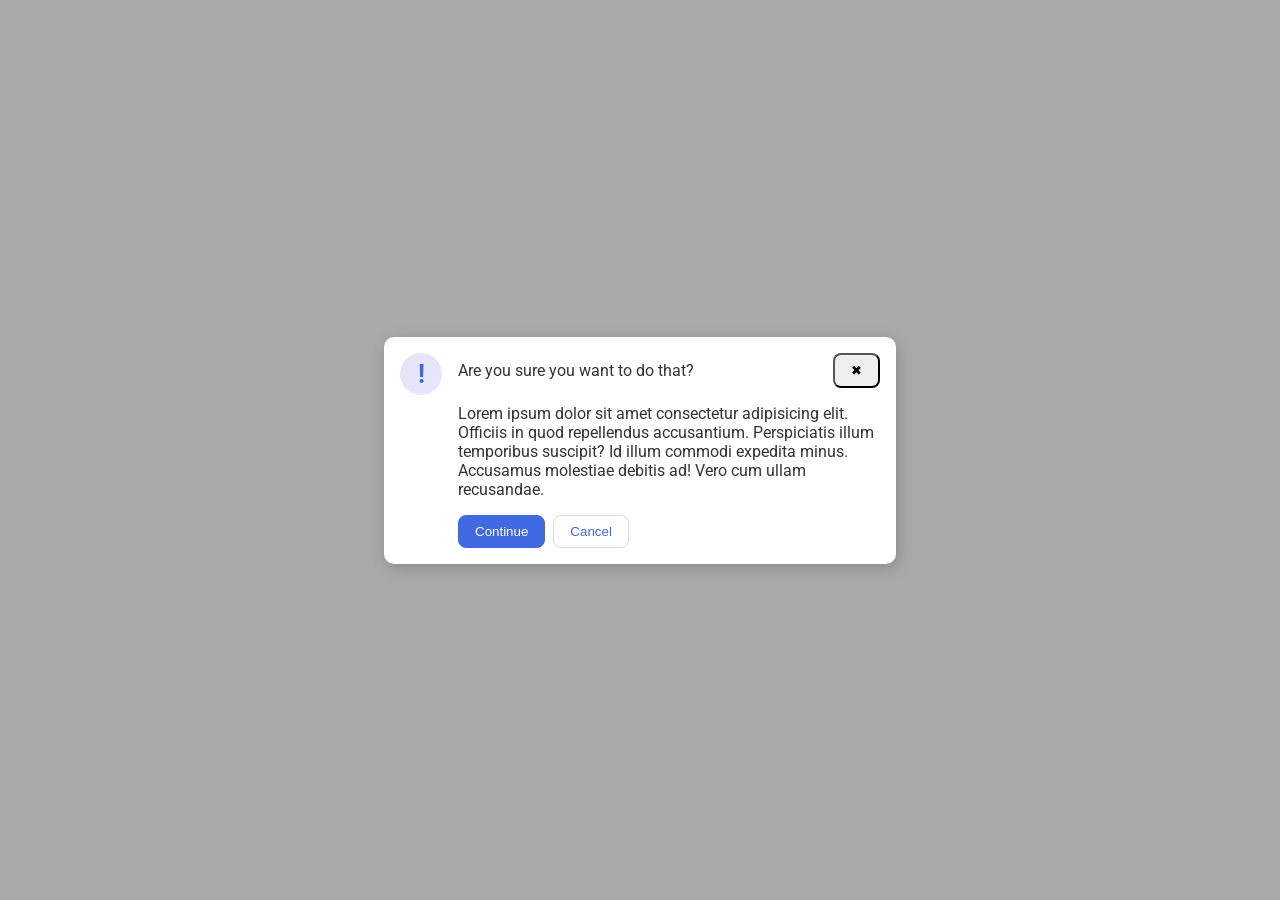
<file: foundations/flex/05-flex-modal/index.html>
<!DOCTYPE html>
<html lang="en">
  <head>
    <meta charset="UTF-8">
    <meta http-equiv="X-UA-Compatible" content="IE=edge">
    <meta name="viewport" content="width=device-width, initial-scale=1.0">
    <link rel="stylesheet" href="style.css">
    <title>Modal</title>
  </head>
  <body>
   <div class="modal">
 <div class="icon">!</div>

 <div class="content-wrapper">
 <div class="header-group">
 <div class=“header”>Are you sure you want to do that?</div>
<button class=“close-button”>✖</button>
 </div>
 <div class="text">Lorem ipsum dolor sit amet consectetur adipisicing elit. Officiis in quod repellendus accusantium. Perspiciatis illum temporibus suscipit? Id illum commodi expedita minus. Accusamus molestiae debitis ad! Vero cum ullam recusandae.</div>
 <div class="button-row">
 <button class="continue">Continue</button>
 <button class="cancel">Cancel</button>
 </div> 
</div>
</div>
  </body>
</html>
</file>
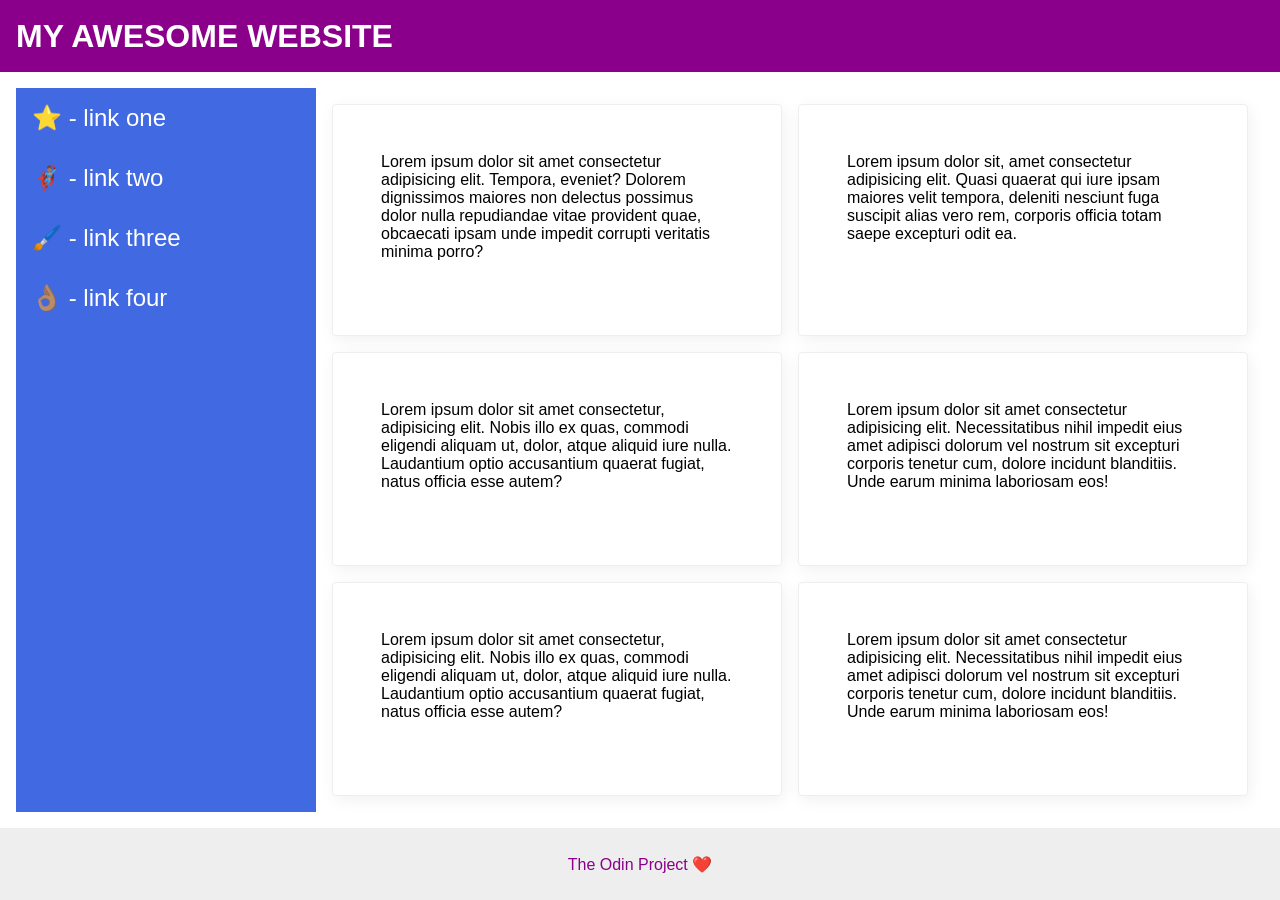
<file: foundations/flex/07-flex-layout-2/index.html>
<!DOCTYPE html>
<html lang="en">
  <head>
    <meta charset="UTF-8">
    <meta http-equiv="X-UA-Compatible" content="IE=edge">
    <meta name="viewport" content="width=device-width, initial-scale=1.0">
    <title>The Holy Grail</title>
    <link rel="stylesheet" href="style.css">
  </head>

  <body>
    <div class="header">
      MY AWESOME WEBSITE
    </div>
    
    <div class="main">
    <div class="sidebar">
      <ul>
        <li><a href="#">⭐ - link one</a></li>
        <li><a href="#">🦸🏽‍♂️ - link two</a></li>
        <li><a href="#">🖌️ - link three</a></li>
        <li><a href="#">👌🏽 - link four</a></li>
      </ul>
    </div>

    <div class="content">
    <div class="card">Lorem ipsum dolor sit amet consectetur adipisicing elit. Tempora, eveniet? Dolorem dignissimos maiores non delectus possimus dolor nulla repudiandae vitae provident quae, obcaecati ipsam unde impedit corrupti veritatis minima porro?</div>
    <div class="card">Lorem ipsum dolor sit, amet consectetur adipisicing elit. Quasi quaerat qui iure ipsam maiores velit tempora, deleniti nesciunt fuga suscipit alias vero rem, corporis officia totam saepe excepturi odit ea.</div>
    <div class="card">Lorem ipsum dolor sit amet consectetur, adipisicing elit. Nobis illo ex quas, commodi eligendi aliquam ut, dolor, atque aliquid iure nulla. Laudantium optio accusantium quaerat fugiat, natus officia esse autem?</div>
    <div class="card">Lorem ipsum dolor sit amet consectetur adipisicing elit. Necessitatibus nihil impedit eius amet adipisci dolorum vel nostrum sit excepturi corporis tenetur cum, dolore incidunt blanditiis. Unde earum minima laboriosam eos!</div>
    <div class="card">Lorem ipsum dolor sit amet consectetur, adipisicing elit. Nobis illo ex quas, commodi eligendi aliquam ut, dolor, atque aliquid iure nulla. Laudantium optio accusantium quaerat fugiat, natus officia esse autem?</div>
    <div class="card">Lorem ipsum dolor sit amet consectetur adipisicing elit. Necessitatibus nihil impedit eius amet adipisci dolorum vel nostrum sit excepturi corporis tenetur cum, dolore incidunt blanditiis. Unde earum minima laboriosam eos!</div>
  </div>
  </div>

    <div class="footer">
      The Odin Project ❤️
    </div>
  </body>
</html>
</file>
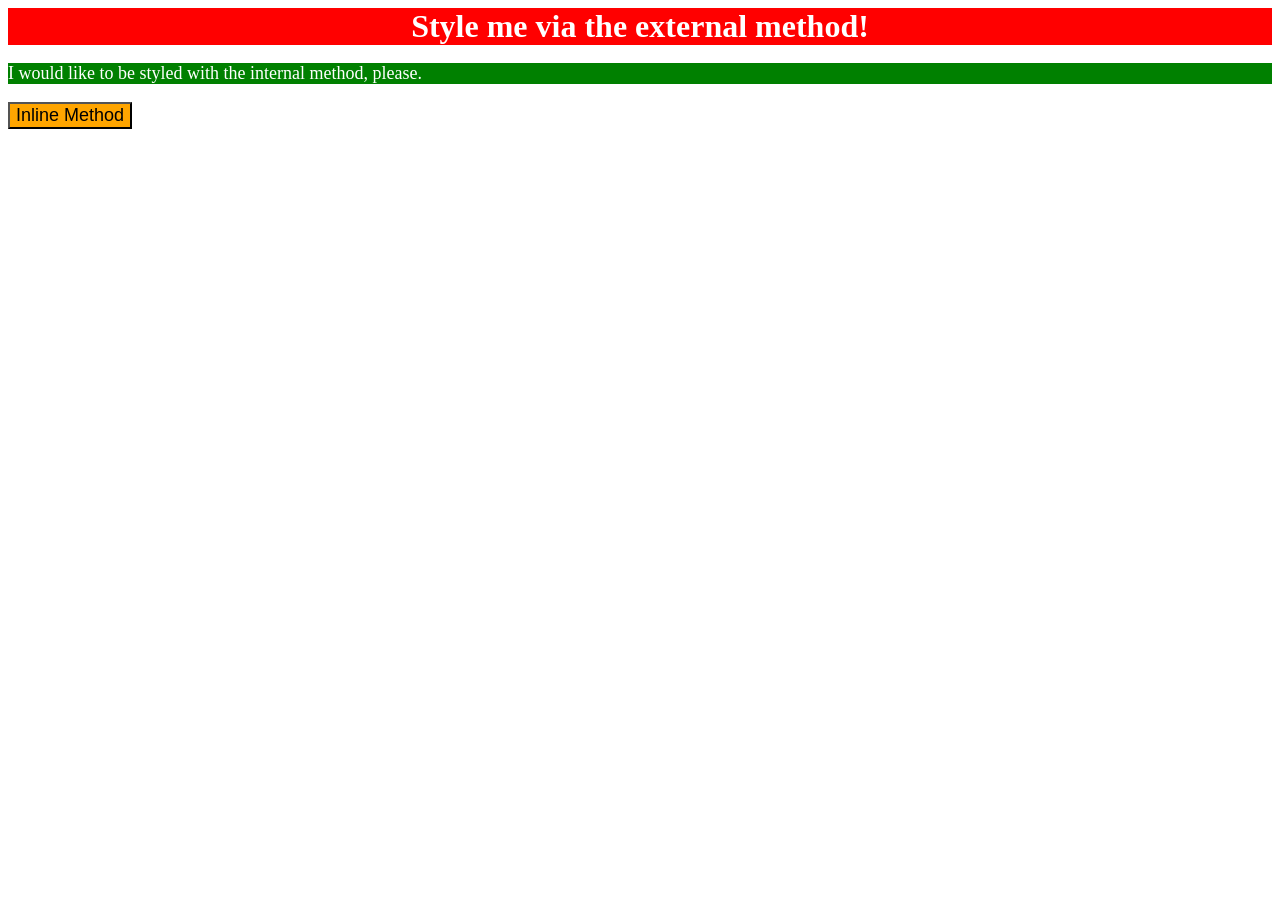
<file: foundations/intro-to-css/01-css-methods/index.html>
<!DOCTYPE html>
<html lang="en">
  <head>
    <meta charset="UTF-8">
    <meta http-equiv="X-UA-Compatible" content="IE=edge">
    <meta name="viewport" content="width=device-width, initial-scale=1.0">
    <title>Methods for Adding CSS</title>
    <link rel="stylesheet" href="styles.css">
    <style>
      p {
        color: white;
        background-color: green;
        font-size: 18px;
      }
    </style>
  </head>
  <body>
    <div>Style me via the external method!</div>
    <p>I would like to be styled with the internal method, please.</p>
    <button style="background-color: orange; font-size: 18px;">Inline Method</button>
  </body>
</html>
</file>
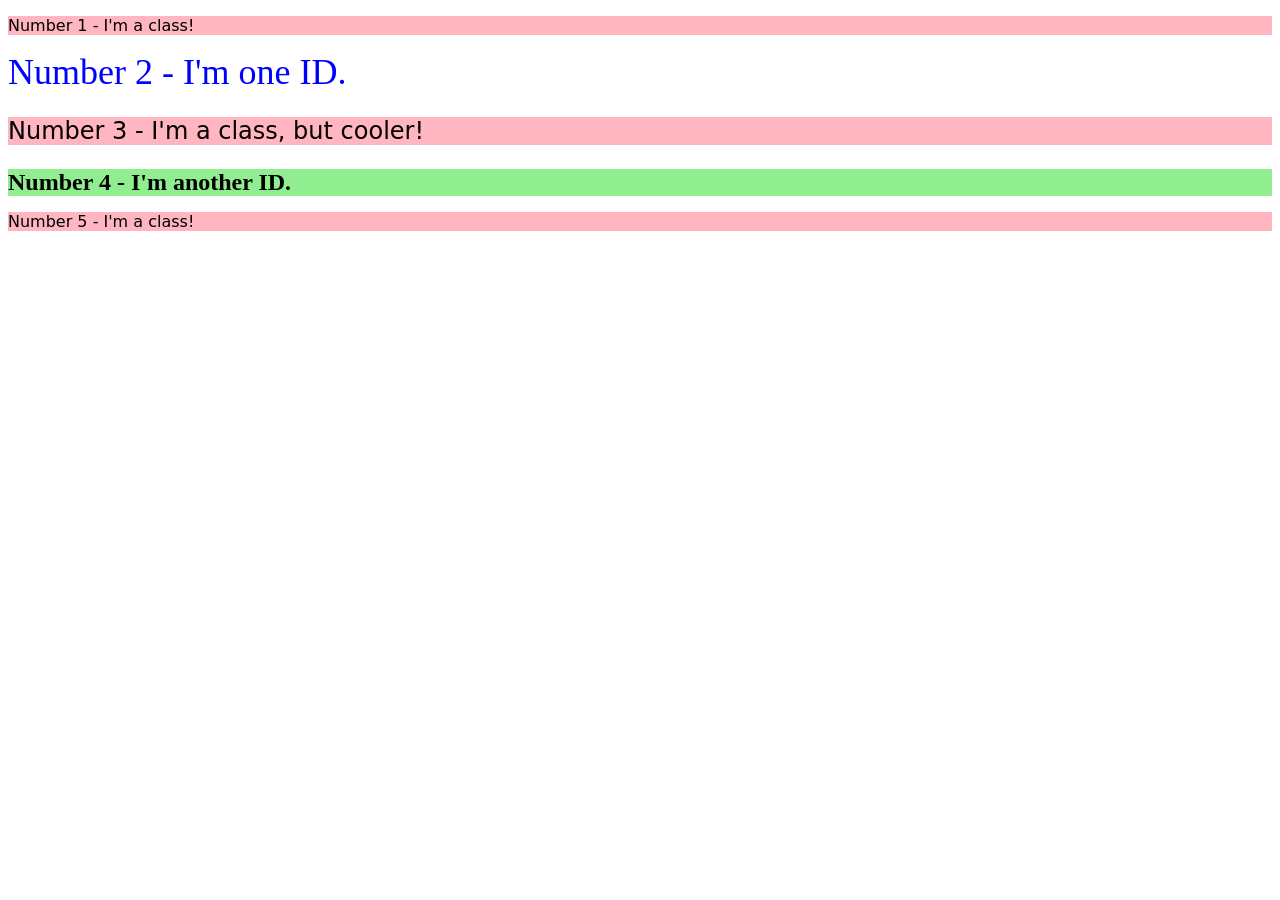
<file: foundations/intro-to-css/02-class-id-selectors/index.html>
<!DOCTYPE html>
<html lang="en">
  <head>
    <meta charset="UTF-8">
    <meta http-equiv="X-UA-Compatible" content="IE=edge">
    <meta name="viewport" content="width=device-width, initial-scale=1.0">
    <title>Class and ID Selectors</title>
    <link rel="stylesheet" href="style.css">
  </head>
  <body>
    <p class="odd-numbers">Number 1 - I'm a class!</p>
    <div id="second">Number 2 - I'm one ID.</div>
    <p class="odd-numbers" id="three">Number 3 - I'm a class, but cooler!</p>
    <div id="fourth">Number 4 - I'm another ID.</div>
    <p class="odd-numbers">Number 5 - I'm a class!</p>
  </body>
</html>
</file>
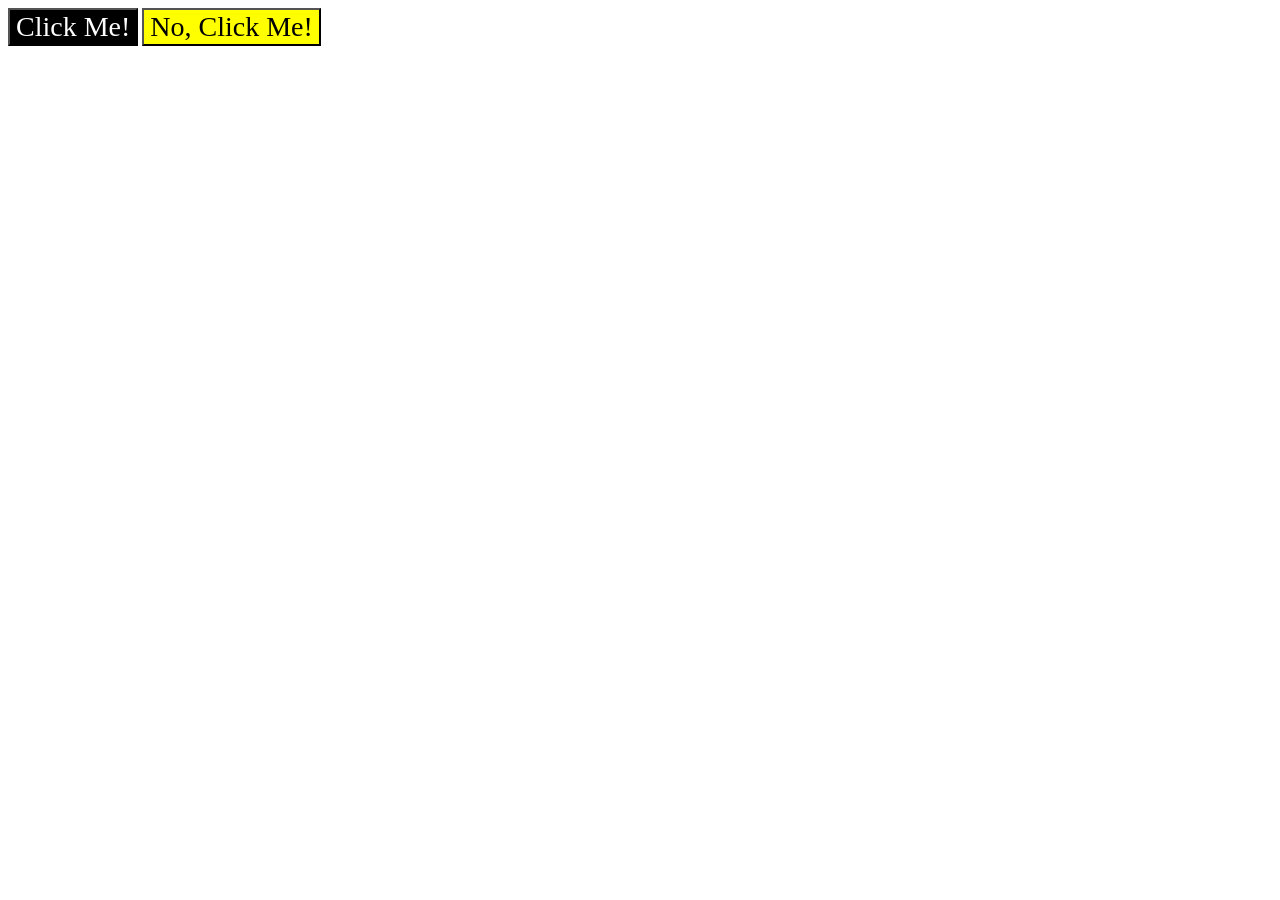
<file: foundations/intro-to-css/03-grouping-selectors/index.html>
<!DOCTYPE html>
<html lang="en">
  <head>
    <meta charset="UTF-8">
    <meta http-equiv="X-UA-Compatible" content="IE=edge">
    <meta name="viewport" content="width=device-width, initial-scale=1.0">
    <title>Grouping Selectors</title>
    <link rel="stylesheet" href="style.css">
  </head>
  <body>
    <button class="left">Click Me!</button>
    <button class="right">No, Click Me!</button>
  </body>
</html>
</file>
<file: foundations/flex/05-flex-modal/style.css>
@import url('https://fonts.googleapis.com/css2?family=Roboto:wght@400;700&display=swap');

html, body {
  height: 100%;
}

body {
  font-family: Roboto, sans-serif;
  margin: 0;
  background: #aaa;
  color: #333;
  /* I'll give you this one for free lol */
  display: flex;
  align-items: center;
  justify-content: center;
}

.modal {
  background: white;
  width: 480px;
  border-radius: 10px;
  box-shadow: 2px 4px 16px rgba(0,0,0,.2);
  display: flex;
  gap: 16px;
  padding: 16px;
}

.header-group {
  display: flex;
  align-items: center;
  justify-content: space-between;
}

.icon {
  color: royalblue;
  font-size: 26px;
  font-weight: 700;
  background: lavender;
  width: 42px;
  height: 42px;
  border-radius: 50%;
  display: flex;
  align-items: center;
  justify-content: center;
  flex-shrink: 0;
}

.close-button {
  background: #eee;
  border-radius: 50%;
  color: #888;
  font-weight: 400;
  font-size: 16px;
  height: 24px;
  width: 24px;
  display: flex;
  align-items: center;
  justify-content: center;
  border: 1px solid #eee;
  padding: 0;
}

.content-wrapper {
  display: flex;
  flex-direction: column;
  gap: 16px;
  flex: 1;
}

.button-row {
  display: flex;
  gap: 8px;
}

button {
  cursor: pointer;
  padding: 8px 16px;
  border-radius: 8px;
}

button.continue {
  background: royalblue;
  border: 1px solid royalblue;
  color: white;
}

button.cancel {
  background: white;
  border: 1px solid #ddd;
  color: royalblue;
}
</file>
<file: foundations/flex/07-flex-layout-2/style.css>
body {
  font-family: -apple-system, BlinkMacSystemFont, 'Segoe UI', Roboto, Oxygen, Ubuntu, Cantarell, 'Open Sans', 'Helvetica Neue', sans-serif;
  margin: 0;
  min-height: 100vh;
  display: flex;
  flex-direction: column;
}

.header {
  height: 72px;
  background: darkmagenta;
  color: white;
  font-size: 32px;
  font-weight: 900;
  display: flex;
  align-items: center;
  padding: 0 16px;
}

.footer {
  height: 72px;
  background: #eee;
  color: darkmagenta;
  display: flex;
  align-items: center;
  justify-content: center;
}

.main {
  display: flex;
  flex: 1;
  padding: 16px;
  flex-direction: row;
}

.sidebar {
  width: 300px;
  background: royalblue;
  box-sizing: border-box;
  flex-shrink: 0;
}

ul {
  list-style: none;
  padding: 0;
  margin: 0;
}

.sidebar a {
  color: white;
  text-decoration: none;
  font-size: 24px;
  display: block;
  padding: 16px;
}

.content {
  display: flex;
  gap: 1rem;
  padding: 16px;
  flex-direction: row;
  flex-wrap: wrap;
  flex: 1;
}

.card {
  border: 1px solid #eee;
  box-shadow: 2px 4px 16px rgba(0,0,0,.06);
  border-radius: 4px;
  box-sizing: border-box;
  padding: 48px;
  flex: 1 0 300px;
  justify-content: center;
  align-items: center;
}
</file>
<file: foundations/intro-to-css/01-css-methods/styles.css>
div { 
    color: white;
    background-color: red;
    font-size: 32px;
    font-weight: bold;
    text-align: center;
}
</file>
<file: foundations/intro-to-css/02-class-id-selectors/style.css>
.odd-numbers {
    background-color: rgb(255, 182, 193);
    font-family: "DejaVu sans", "sans-serif";
}

#second {
    color: rgb(0, 0, 255);
    font-size: 36px;
}

#three {
    font-size: 24px;
}

#fourth {
    background-color: rgb(144, 238, 144);
    font-size: 24px;
    font-weight: bold;
}
</file>
<file: foundations/intro-to-css/03-grouping-selectors/style.css>
.left, .right {
    font-size: 28px;
    font-family: "Times New Roman", Helvetica, sans-serif;
}

.left {
    color: rgb(255, 255, 255);
    background-color: black;
}

.right {
    background-color: #ffff00;
}
</file>
